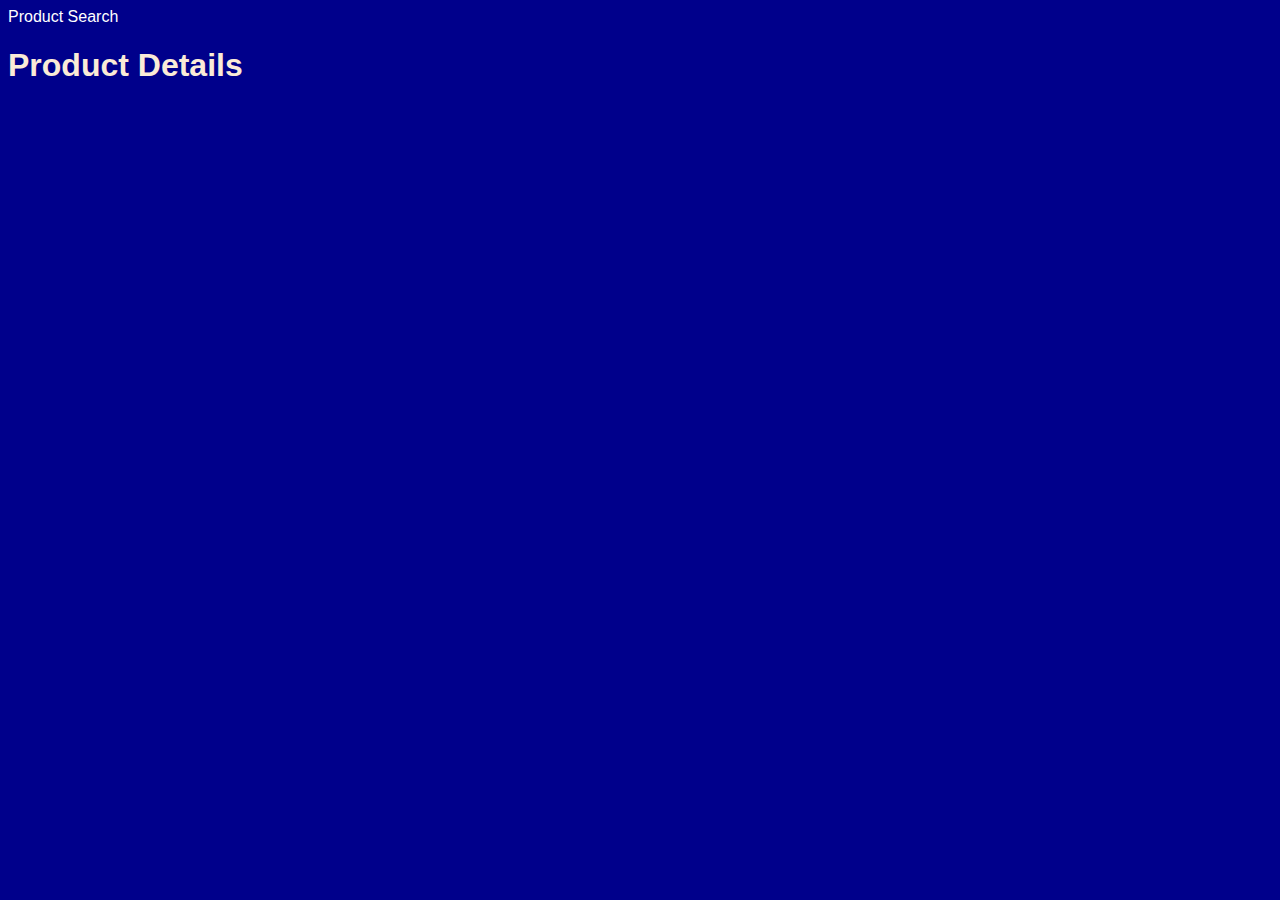
<file: details.html>
<head>
    <link rel="stylesheet" href="styles/main.css">
</head>

<body>
    <nav>
        <a href="search.html"> Product Search </a>
    </nav>
    <h1>Product Details</h1>
</body>
<script>
    // d = {
    //     "productId": "40",
    //     "productName": "Boston Crab Meat",
    //     "unitPrice": "18.4000",
    //     "unitsInStock": "123",
    //     "categoryId": 8,
    //     "supplier": "New England Seafood Cannery",
    //     "discontinued": "false"
    // }


    const pairs = window.location.search.split("&");
    const id = pairs[0].split("=")[1];
    const category_name = pairs[1].split("=")[1];

    async function getDetails(id) {
        const response = await fetch("http://localhost:8081/api/products/" + id);
        const data = await response.json();
        document.body.innerHTML += `
            <h2> Product Name: ${data.productName} </h2>
            Unit Price: ${Number(data.unitPrice).toFixed(2)} <br>
            Units In Stock: ${data.unitsInStock} <br>
            Supplier: ${data.supplier} <br>
            Discontinued: ${data.discontinued ? "Yes":"No"} <br>
            Product ID: ${data.productId} <br>
            Category Name: ${category_name} <br>
        `;
    }

    getDetails(id);

</script>
</file>
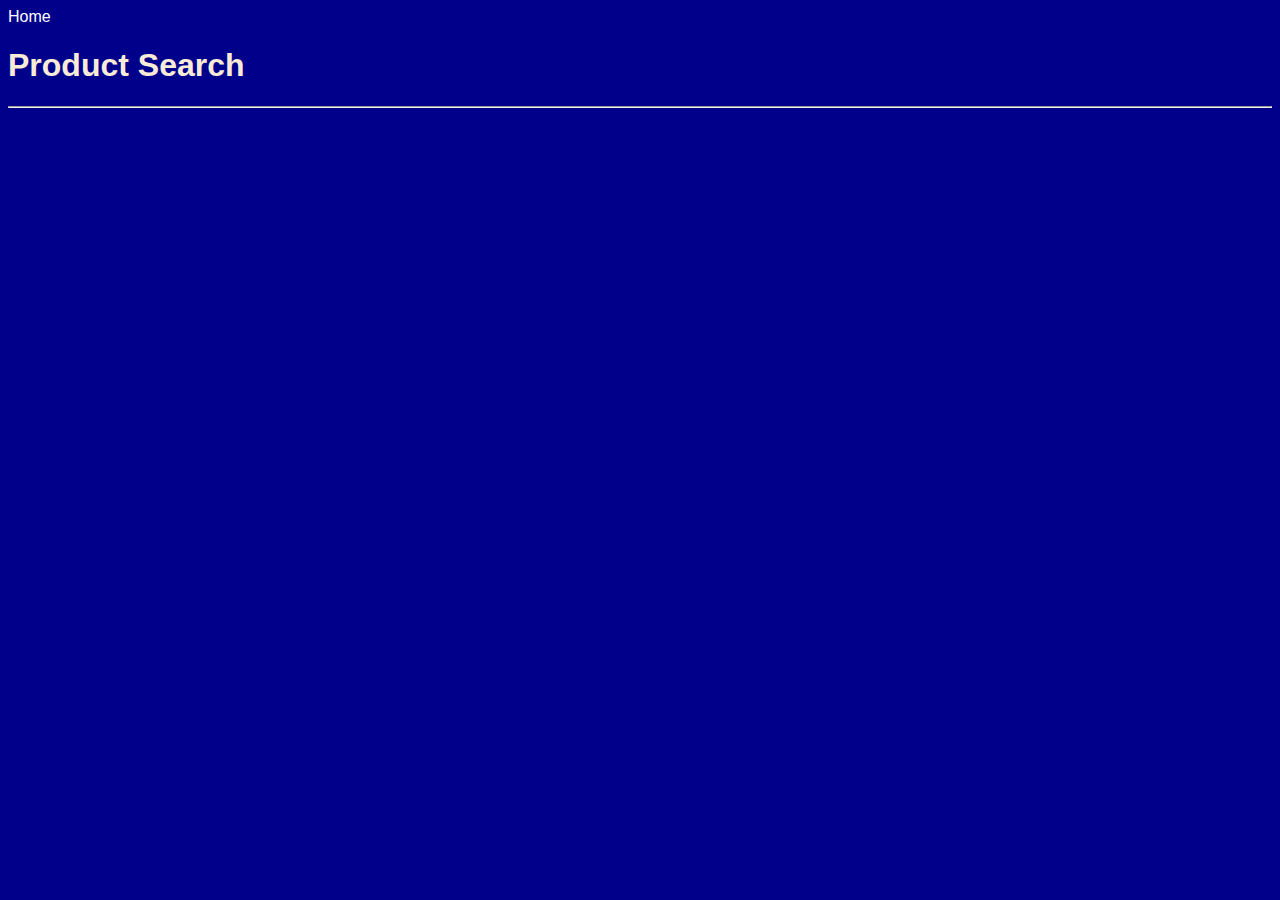
<file: search.html>
<head>
    <link rel="stylesheet" href="styles/main.css">
</head>
<body>
    <nav>
        <a href="index.html"> Home </a>
    </nav>
    <h1>Product Search</h1>

    <div id="category_target"></div>
    <hr>
    <div id="product_target"></div>
</body>
<script>
    function onClickCategory(event){
        window.category_name = event.target.innerHTML; //remember in global
        getProducts(event.target.dataset.id);
    }

    function onClickProduct(event){
        window.location = "details.html"+
        "?product_id=" + event.target.dataset.id +
        "&category_name=" + window.category_name;
    }

    function displayCategory(item){
        const element = document.createElement("button");
        element.innerHTML = item.name;
        
        // element.setAttribute("data-id", item.categoryId);
        element.dataset.id = item.categoryId; // same as above

        element.addEventListener("click", onClickCategory)
        category_target.appendChild(element);
    }

    function displayProduct(item){
        const element = document.createElement("button");
        element.innerHTML = item.productName;
        element.dataset.id = item.productId;
        element.addEventListener("click", onClickProduct)
        product_target.appendChild(element);
    }

    async function getProducts(category_id){
        product_target.innerHTML = "";
        const response = await fetch("http://127.0.0.1:8081/api/categories/" + category_id);
        const data = await response.json(); //like JSON.parse()
        data.forEach(displayProduct);
    }

    async function getCategories(){
        const response = await fetch("http://127.0.0.1:8081/api/categories");
        const data = await response.json(); //like JSON.parse()
        data.forEach(displayCategory);
    }

    getCategories();

</script>
</file>
<file: styles/main.css>
body{
    font-family:Impact, Haettenschweiler, 'Arial Narrow Bold', sans-serif ;
    background-color: darkblue;
    color: antiquewhite;
}
nav a,
nav a:visited{
    color: white;
    text-decoration: none;
}
</file>
